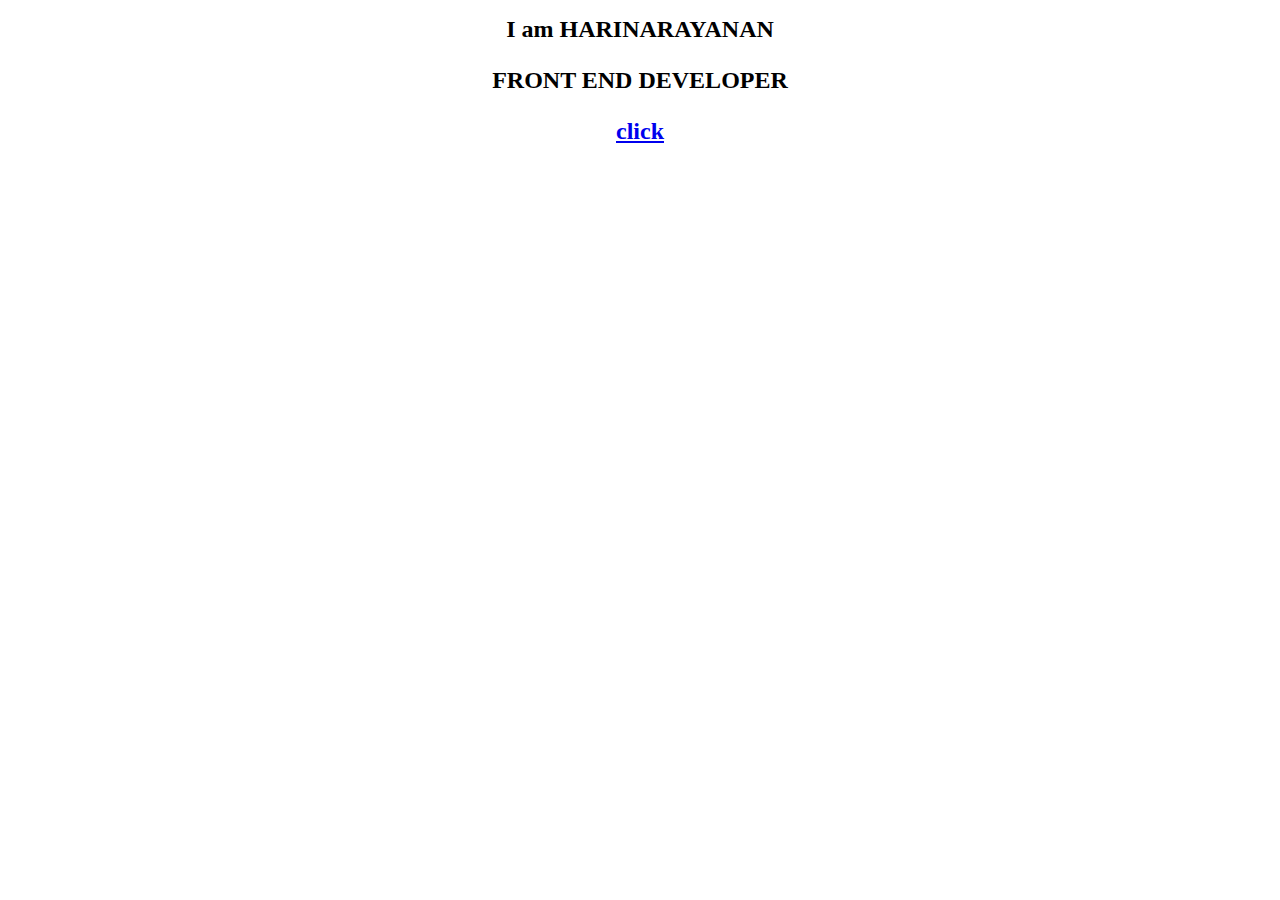
<file: index.html>
<!DOCTYPE html>
<html lang="en">
<head>
    <meta charset="UTF-8">
    <meta name="viewport" content="width=device-width>, initial-scale=1.0">
    <style>
        head{
            background-color: aqua;
        }
        h1{
            font-size: x-large;
            text-align: center;

        }
        div,span{
            text-align: center;
            font-size: x-large;
            font-weight: bolder;
        }
    
            
    
        
    </style>
    <title>Document</title>
</head>
<body>
    <div>
    <h1>I am HARINARAYANAN</h1>
    <p>FRONT END DEVELOPER</p>
    </div>
    <div>
        <span><a href="https://powerharri.github.io/qwerty/" style=color: blueviolet;>click</a></span>
    </div>
</body>
</html>
</file>
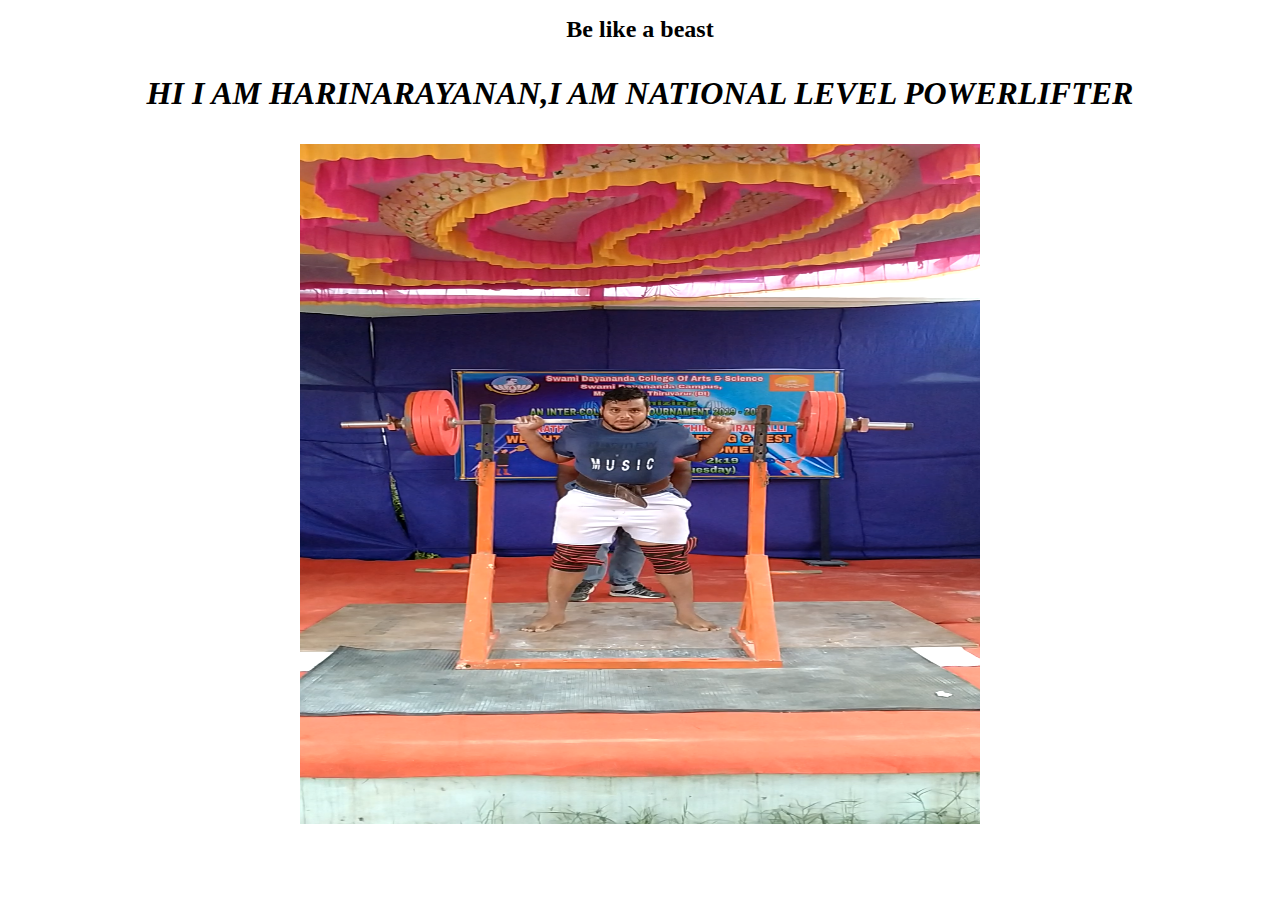
<file: img.html>
<!DOCTYPE html>
<html lang="en">
<head>
    <meta charset="UTF-8">
    <meta name="viewport" content="width=, initial-scale=1.0">
    <link rel="stylesheet" href="main image.css">
    <title>image</title>
</head>
<body>
    <h1>Be like a beast</h1>
    <p>HI I AM HARINARAYANAN,I AM NATIONAL LEVEL POWERLIFTER</p>
    <p><img src="powerlifter.png" width="680px"height="680"></p>
    
</body>
</html>
</file>
<file: main image.css>
h1{
    text-align: center;
    font-family: cursive;
    font-size: x-large;
}
p{
    font-weight: bolder;
    font-size: xx-large;
    text-decoration: chocolate;
    text-align: center;
    font-style: italic;
    font-family: fantasy;
}
p{
    border-image: repeat;
}
</file>
